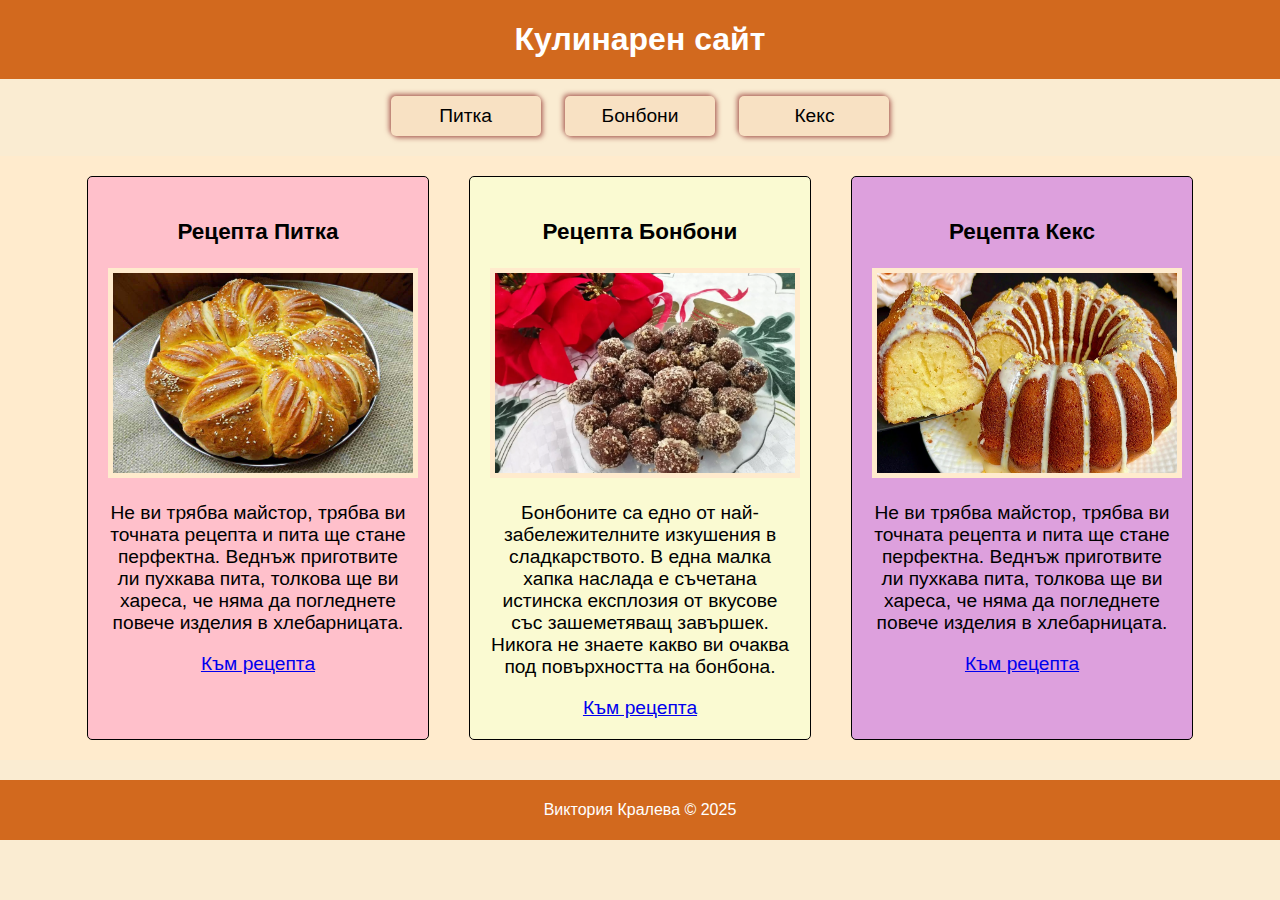
<file: index.html>
<!DOCTYPE html>
<html lang="bg">

<head>
    <meta charset="UTF-8">
    <meta name="viewport" content="width=device-width, initial-scale=1">
    <title>Рецепти</title>
    <link rel="stylesheet" type="text/css" href="recepta_menu.css">
</head>

<body>
    <header>
        <h1>Кулинарен сайт</h1>
    </header>
    <nav>
        <ul>
            <li>
                <a href="recipes/pitka/pitka.html" target="_blank">Питка</a>
            </li>
            <li>
                <a href="recipes/bonboni-VKraleva/bonboni.html" target="_blank">Бонбони</a>
            </li>
            <li>
                <a href="recipes/keks-VKraleva/keks.html" target="_blank">Кекс</a>
            </li>
        </ul>
    </nav>
    <main>
        <div class="pitka">
            <h3>Рецепта Питка</h3>
            <img src="recipes/pitka/pictures/pitka.jpg" alt="Питка">
            <p>Не ви трябва майстор, трябва ви точната рецепта и пита ще стане перфектна. Веднъж приготвите ли пухкава
                пита, толкова ще ви хареса, че няма да погледнете повече изделия в хлебарницата.
            </p>
            <a href="recipes/pitka/pitka.html" target="_blank">Към рецепта</a>
        </div>

        <div class="bonboni">
            <h3>Рецепта Бонбони</h3>
            <img src="recipes/bonboni-VKraleva/pictures/bonboni.png" alt="Бисквитени бонбони">
            <p>
                Бонбоните са едно от най-забележителните изкушения в сладкарството. В една малка хапка наслада е
                съчетана истинска експлозия от вкусове със зашеметяващ завършек. Никога не знаете какво ви очаква под
                повърхността на бонбона.
            </p>
            <a href="recipes/bonboni-VKraleva/bonboni.html" target="_blank">Към рецепта</a>
        </div>

        <div class="keks">
            <h3>Рецепта Кекс</h3>
            <img src="recipes/keks-VKraleva/Pictures/keks.png" alt="Кекс">
            <p>
                Не ви трябва майстор, трябва ви точната рецепта и пита ще стане перфектна. Веднъж приготвите ли пухкава
                пита, толкова ще ви хареса, че няма да погледнете повече изделия в хлебарницата.
            </p>
            <a href="recipes/keks-VKraleva/keks.html" target="_blank">Към рецепта</a>
        </div>
    </main>
    <footer>
        Виктория Кралева &copy; 2025
    </footer>
</body>

</html>
</file>
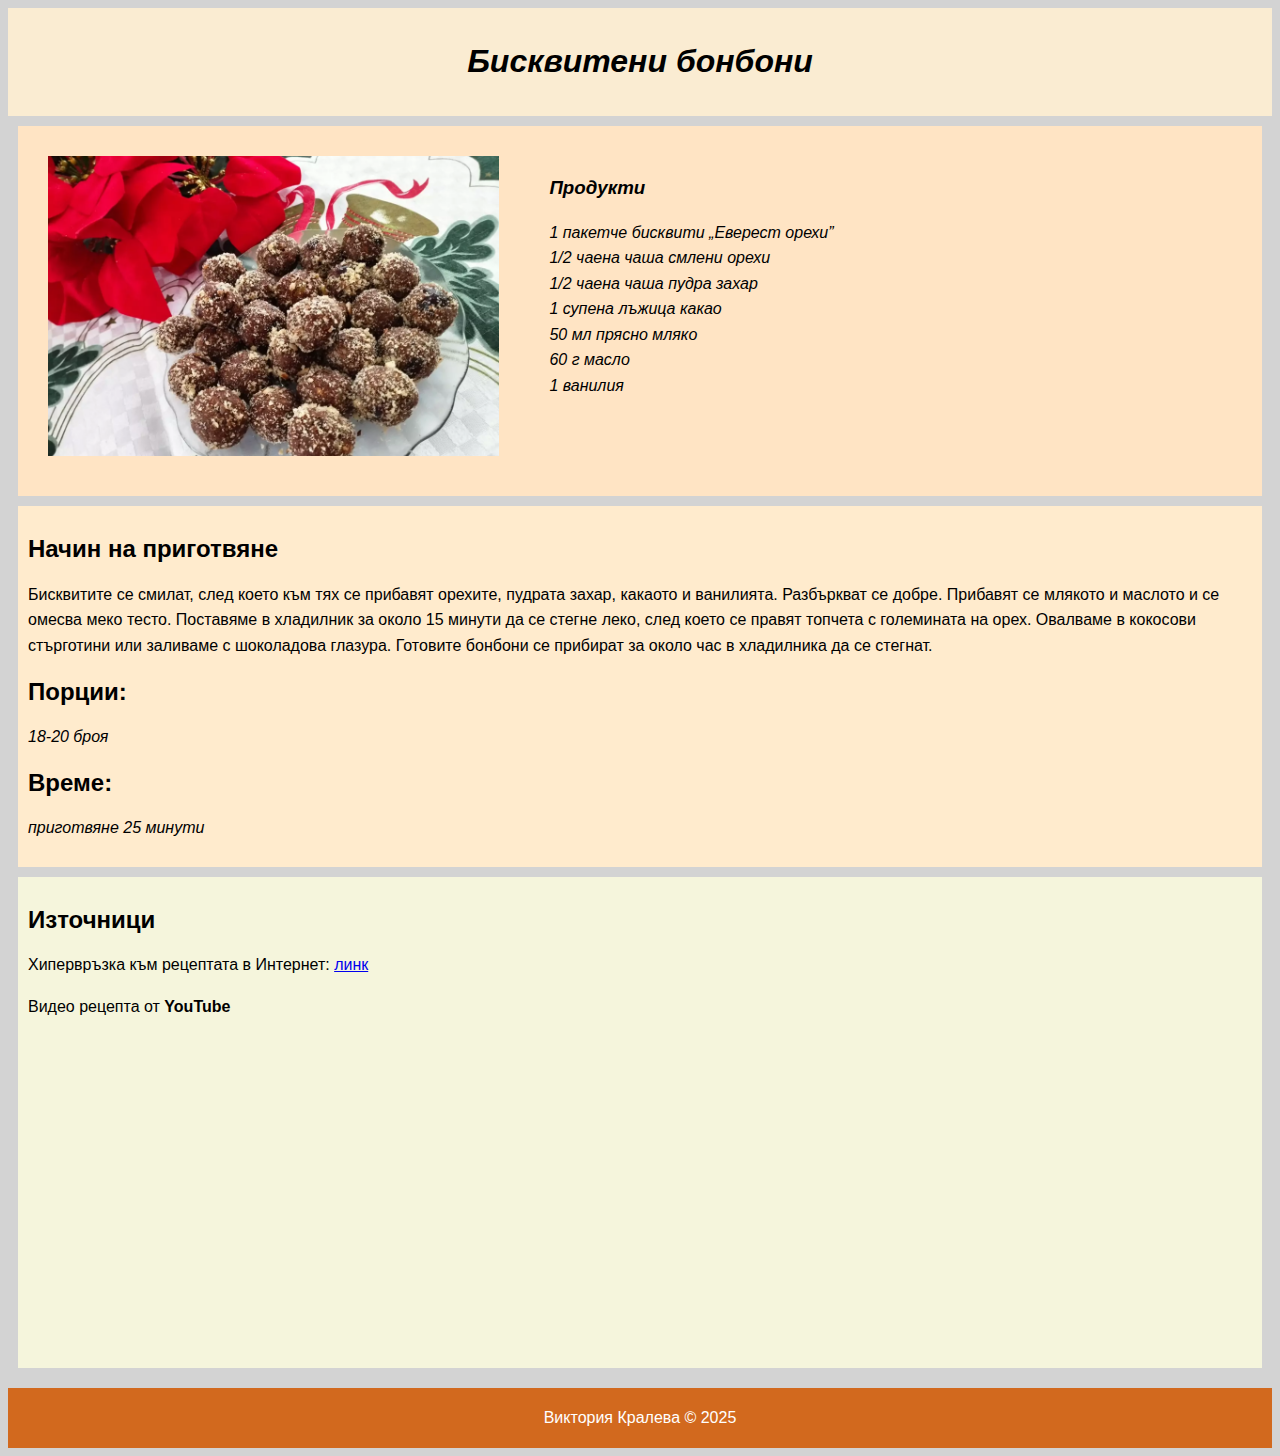
<file: recipes/bonboni-VKraleva/bonboni.html>
<!DOCTYPE html>
<html lang="bg">

<head>
    <meta charset="UTF-8">
    <meta name="viewport" content="width=device-width, initial-scale=1.0">
    <title>Бонбони</title>
    <link rel="stylesheet" type="text/css" href="recepta.css">
</head>

<body>
    <header>
    <h1>
        <span class="txtBold">Бисквитени бонбони</span>
    </h1>
    </header>

    <main>

    <div class="products">
    <img src="pictures/bonboni.png" alt="Изображение на бонбони">

    <h3>
        Продукти
    </h3>


    <ul>
        <li>
            1 пакетче бисквити „Еверест орехи”
        </li>
        <li>
            1/2 чаена чаша смлени орехи
        </li>
        <li>
            1/2 чаена чаша пудра захар
        </li>
        <li>
            1 супена лъжица какао
        </li>
        <li>
            50 мл прясно мляко
        </li>
        <li>
            60 г масло
        </li>
        <li>
            1 ванилия
        </li>
    </ul>

    </div>

    <div class="preparation">

    <h2>
        Начин на приготвяне
    </h2>

    <p>
        Бисквитите се смилат, след което към тях се прибавят орехите, пудрата захар, какаото и ванилията. Разбъркват се
        добре.
        Прибавят се млякото и маслото и се омесва меко тесто.
        Поставяме в хладилник за около 15 минути да се стегне леко, след което се правят топчета с големината на орех.
        Овалваме в кокосови стърготини или заливаме с шоколадова глазура.
        Готовите бонбони се прибират за около час в хладилника да се стегнат.
    </p>

    <h2>Порции:</h2>
    <p><span class="txtItalic"> 18-20 броя </span></p>

    <h2>Време:</h2>
    <p><span class="txtItalic">приготвяне 25 минути</span></p>

    </div>

    <div class="source">

    <h2>
        Източници
    </h2>



    <p>Хипервръзка към рецептата в Интернет: <a
            href="https://photographybyannie.weebly.com/1041109110881103-1074-1082109110931085110310901072/4444481"
            target="_blank">линк</a></p>

    <p>Видео рецепта от <span class="txtBold">YouTube</span></p>

    <iframe width="560" height="315" src="https://www.youtube.com/embed/b7qamQO0cmg?si=a6q9w3PsWSk4NZ7V"
        title="YouTube video player" frameborder="0"
        allow="accelerometer; autoplay; clipboard-write; encrypted-media; gyroscope; picture-in-picture; web-share"
        referrerpolicy="strict-origin-when-cross-origin" allowfullscreen></iframe>

        </div>

        </main>

    <footer>
        Виктория Кралева &copy; 2025
    </footer>

</html>
</file>
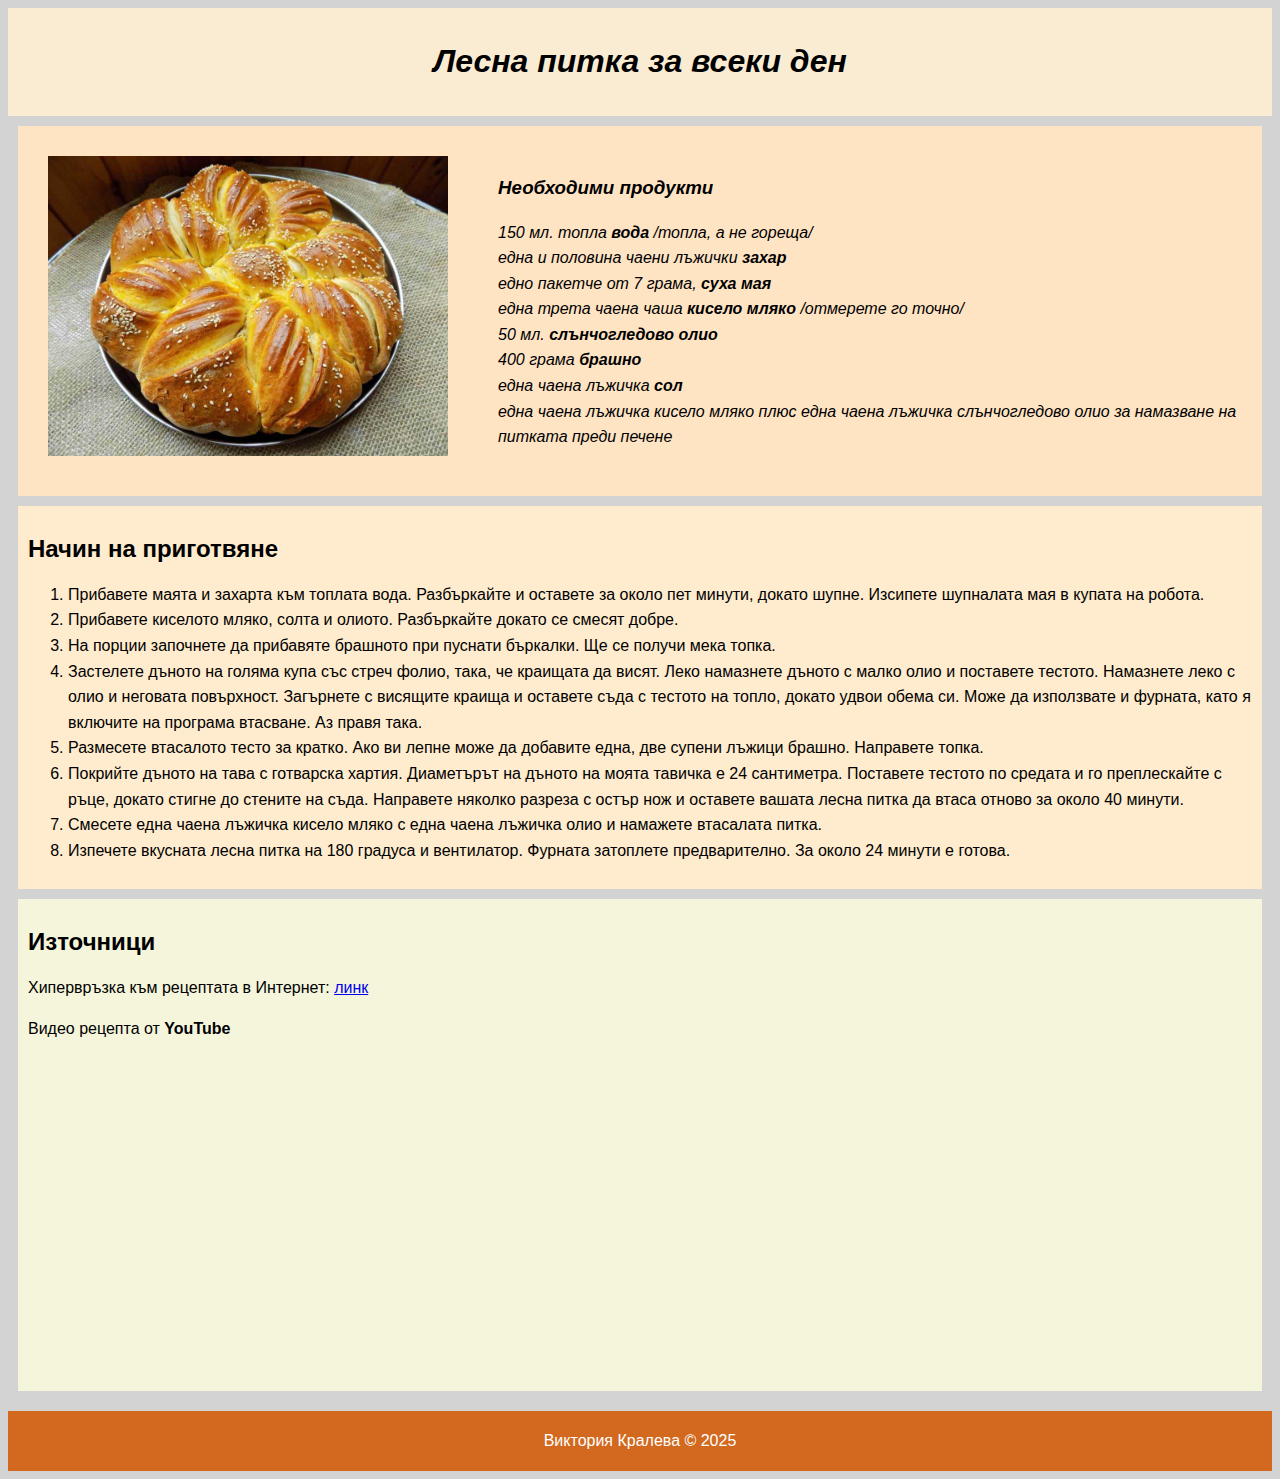
<file: recipes/pitka/pitka.html>
<!DOCTYPE html>
<html lang="bg">

<head>
    <meta charset="UTF-8">
    <meta name="viewport" content="width=device-width, initial-scale=1.0">
    <title>Питка</title>
    <link rel="stylesheet" type="text/css" href="recepta.css">
</head>

<body>
    <header>
        <h1>
            Лесна питка за всеки ден
        </h1>
</header>

<main>

    <div class="products">


        <img src="pictures/pitka.jpg" alt="Изображение на питка">
        <h3>
            Необходими продукти
        </h3>
        <ul>
            <li>
                150 мл. топла <span class="txtBold">вода</span> /топла, а не гореща/
            </li>
            <li>
                една и половина чаени лъжички <span class="txtBold">захар</span>
            </li>
            <li>
                едно пакетче от 7 грама, <span class="txtBold">суха мая</span>
            </li>
            <li>
                една трета чаена чаша <span class="txtBold">кисело мляко</span> /отмерете го точно/
            </li>
            <li>
                50 мл. <span class="txtBold">слънчогледово олио</span>
            </li>
            <li>
                400 грама <span class="txtBold">брашно</span>
            </li>
            <li>
                една чаена лъжичка <span class="txtBold">сол</span>
            </li>
            <li>
                една чаена лъжичка кисело мляко плюс една чаена лъжичка слънчогледово олио за намазване на питката преди
                печене
            </li>
        </ul>
</div>

        <div class="preparation">
        <h2>
            Начин на приготвяне
        </h2>

        <ol>
            <li>
                Прибавете маята и захарта към топлата вода. Разбъркайте и оставете за около пет минути, докато шупне.
                Изсипете шупналата мая в купата на робота.
            </li>
            <li>
                Прибавете киселото мляко, солта и олиото. Разбъркайте докато се смесят добре.
            </li>
            <li>
                На порции започнете да прибавяте брашното при пуснати бъркалки. Ще се получи мека топка.
            </li>
            <li>
                Застелете дъното на голяма купа със стреч фолио, така, че краищата да висят. Леко намазнете дъното с
                малко олио и поставете тестото. Намазнете леко с олио и неговата повърхност. Загърнете с висящите краища
                и
                оставете съда с тестото на топло, докато удвои обема си. Може да използвате и фурната, като я включите
                на
                програма втасване. Аз правя така.
            </li>
            <li>
                Размесете втасалото тесто за кратко. Ако ви лепне може да добавите една, две супени лъжици брашно.
                Направете топка.
            </li>
            <li>
                Покрийте дъното на тава с готварска хартия. Диаметърът на дъното на моята тавичка е 24 сантиметра.
                Поставете тестото по средата и го преплескайте с ръце, докато стигне до стените на съда. Направете
                няколко
                разреза с остър нож и оставете вашата лесна питка да втаса отново за около 40 минути.
            </li>
            <li>
                Смесете една чаена лъжичка кисело мляко с една чаена лъжичка олио и намажете втасалата питка.
            </li>
            <li>
                Изпечете вкусната лесна питка на 180 градуса и вентилатор. Фурната затоплете предварително. За около 24
                минути е готова.
            </li>
        </ol>
</div>


        <div class="source">
        <h2>
            Източници
        </h2>
        <p>Хипервръзка към рецептата в Интернет: <a href="https://vkusnotiiki.bg/recepta/praznichna-pitka/"
                target="_blank">линк</a></p>
        <p>Видео рецепта от <span class="txtBold">YouTube</span></p>

        <iframe width="560" height="315" src="https://www.youtube-nocookie.com/embed/pyCFfRD1MFs?si=-OxV-sNX2_KLFZcc"
            title="YouTube video player" frameborder="0"
            allow="accelerometer; autoplay; clipboard-write; encrypted-media; gyroscope; picture-in-picture; web-share"
            referrerpolicy="strict-origin-when-cross-origin" allowfullscreen></iframe>

        <iframe width="560" height="315" src="https://www.youtube-nocookie.com/embed/5HQsO5NDJSY?si=_NWbMFH0A3HxP7l6"
            title="YouTube video player" frameborder="0"
            allow="accelerometer; autoplay; clipboard-write; encrypted-media; gyroscope; picture-in-picture; web-share"
            referrerpolicy="strict-origin-when-cross-origin" allowfullscreen></iframe>
</div>

</main>

    <footer>
        Виктория Кралева &copy; 2025
    </footer>

        </body>

</html>
</file>
<file: recepta_menu.css>
body {
    font-family: 'Segoe UI', Tahoma, Geneva, Verdana, sans-serif;
    padding: 0;
    margin: 0;
    background-color: rgb(250, 236, 210);
}

header {
    background-color: chocolate;
    line-height: 80px;
    margin: -22px 0 0 0;
    width: 100%;
}

header h1 {
    color: white;
    text-align: center;
}

footer {
    background-color: chocolate;
    color: white;
    margin: 0;
    line-height: 60px;
    text-align: center;
    width: 100%;
    margin-top: 20px;
}

nav {
    width: 100%;
    height: 40px;
    margin: -5px 0 0 0;
}

ul {
    list-style-type: none;
    margin: 0;
    padding: 0;
    text-align: center;
}

li {
    display: inline-block;
    line-height: 40px;
    background-color: rgb(248, 225, 195);
    margin: 0 10px;
    width: 150px;
    border-radius: 5px;
    box-shadow: 2px 2px 5px rgba(125, 13, 13, 0.534), -2px -2px 5px rgba(125, 13, 13, 0.534);
}

li a {
    color: black;
    text-decoration: none;
    font-size: 1.2em;
    display: block;
}

main {
    text-align: center;
    margin-top: 20px;
    justify-content: center;
    display: grid;
    grid-template-columns: auto;
    background-color: blanchedalmond;
}

img {
    align-self: center;
    width: 300px;
    height: 200px;
    overflow: hidden;
    border: 5px solid blanchedalmond;
}

.pitka {
    grid-column:  1;
    border-radius: 5px;
    border: black solid 1px;
    font-size: 1.2em;
    padding: 20px;
    margin: 20px;
    background-color: pink;
    width: 300px;
}

.bonboni{
    grid-column: 2;
    border-radius: 5px;
    border: black solid 1px;
    font-size: 1.2em;
    padding: 20px;
    margin: 20px;
    background-color: lightgoldenrodyellow;
    width: 300px;
}

.keks {
    grid-column: 3;
    border-radius: 5px;
    border: black solid 1px;
    font-size: 1.2em;
    padding: 20px;
    margin: 20px;
    background-color: plum;
    width: 300px;
}

a:hover,
li:hover {
    background-color: chocolate;
    color: white;
}
</file>
<file: recipes/bonboni-VKraleva/recepta.css>
body {
    background-color: lightgray
}

header {
    background-color: rgb(250, 236, 210);
    padding: 20px;
    text-align: center;
}

footer {
    background-color: chocolate;
    color: white;
    margin: 0;
    line-height: 60px;
    text-align: center;
    width: 100%;
    margin-top: 20px;
}

body {
    font-family: 'Segoe UI', Tahoma, Geneva, Verdana, sans-serif;
    line-height: 1.6em;
}

h1,
ul {
    font-style: italic;
}

ul li {
    list-style-type: " ";
}

h2 {
    clear: both;
}

h3{
    font-style: italic;
    padding-top: 20px;
}


img {
    height: 300px;
    float: left;
    margin-right: 50px;
    margin-bottom: 10px;
    margin-top: 20px;
    margin-left: 20px;
}

.txtBold {
    font-weight: bold;
}

.txtItalic {
    font-style: italic;
}

.products{
    background-color: bisque;
    height: 350px;
    margin: 10px;
    padding: 10px;
}

.preparation{
    background-color: blanchedalmond;
    margin: 10px;
    padding: 10px;
}

.source{
    background-color: beige;
    margin: 10px;
    padding: 10px;
}
</file>
<file: recipes/pitka/recepta.css>
body {
    background-color: lightgray
}

header {
    background-color: rgb(250, 236, 210);
    padding: 20px;
    text-align: center;
}

footer {
    background-color: chocolate;
    color: white;
    margin: 0;
    line-height: 60px;
    text-align: center;
    width: 100%;
    margin-top: 20px;
}

body {
    font-family: 'Segoe UI', Tahoma, Geneva, Verdana, sans-serif;
    line-height: 1.6em;
}

h1,
ul {
    font-style: italic;
}

ul li {
    list-style-type: " ";
}

h2 {
    clear: both;
}

h3{
    font-style: italic;
    padding-top: 20px;
}


img {
    height: 300px;
    float: left;
    margin-right: 50px;
    margin-bottom: 10px;
    margin-top: 20px;
    margin-left: 20px;
}

.txtBold {
    font-weight: bold;
}

.txtItalic {
    font-style: italic;
}

.products{
    background-color: bisque;
    height: 350px;
    margin: 10px;
    padding: 10px;
}

.preparation{
    background-color: blanchedalmond;
    margin: 10px;
    padding: 10px;
}

.source{
    background-color: beige;
    margin: 10px;
    padding: 10px;
}
</file>
